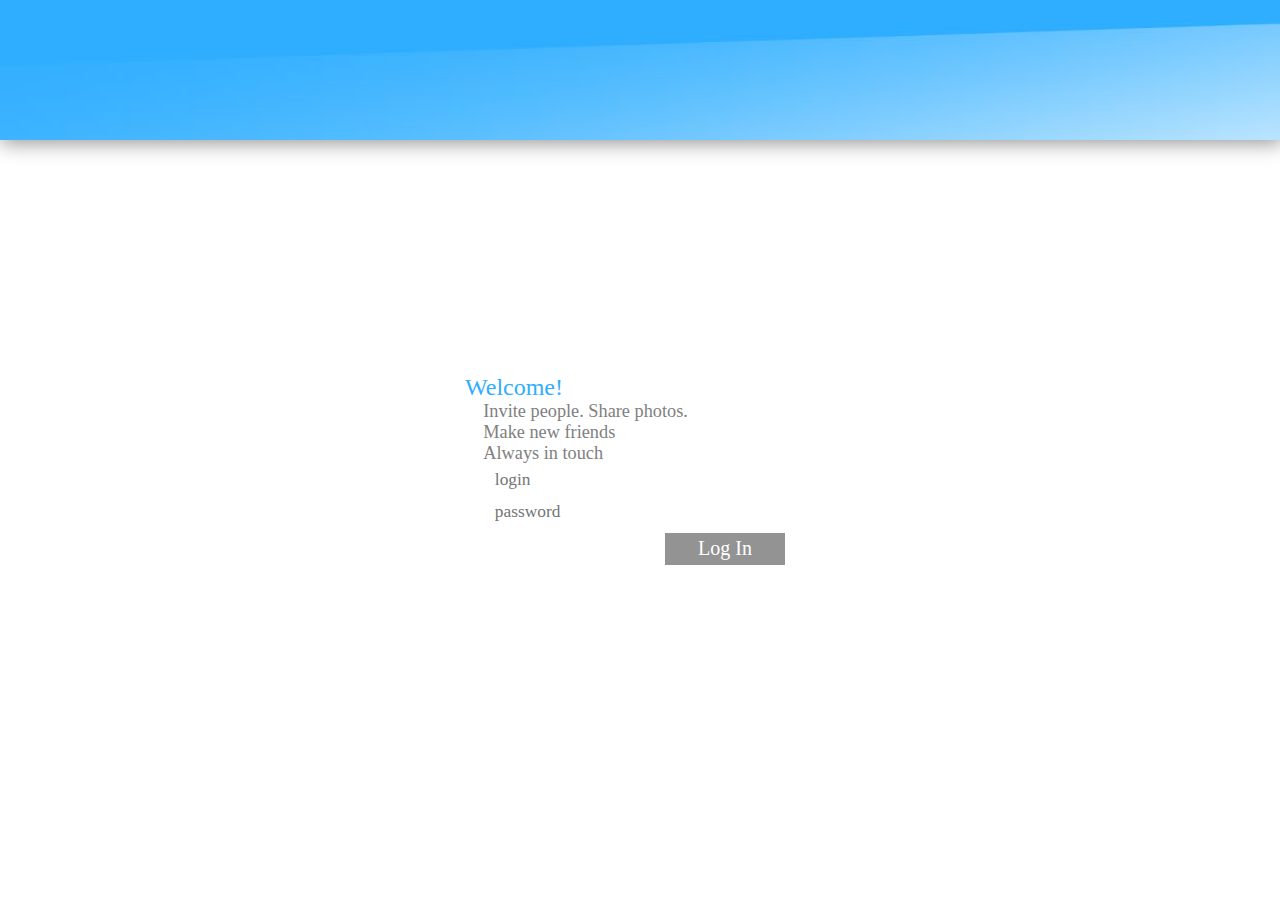
<file: index.htm>
<!DOCTYPE html>
<html>
<head>
  <meta charset="utf-8">
  <title>Site</title>
  <link rel="stylesheet" type="text/css" href="css/style.css" />
  <script type="text/javascript" src="js/script.js" defer></script>
</head>
<body style="margin:0px" onkeypress="key_enter(event)">
    <div id="header" class="box">
    </div>
    <div class="block">
         Welcome! <br>
          <div class="main">
            &emsp;Invite people. Share photos. <br>
	           &emsp;Make new friends<br>
             &emsp;Always in touch <br />
           &emsp; <input id="login" placeholder="login" class="inputs" type="text" /> <br>
           &emsp; <input id="password" placeholder="password" class="inputs" type="password" />
	        <div id="enter" class="button" unselectable="on">Log In</div>

        </div>
    </div>
</body>
</html>
</file>
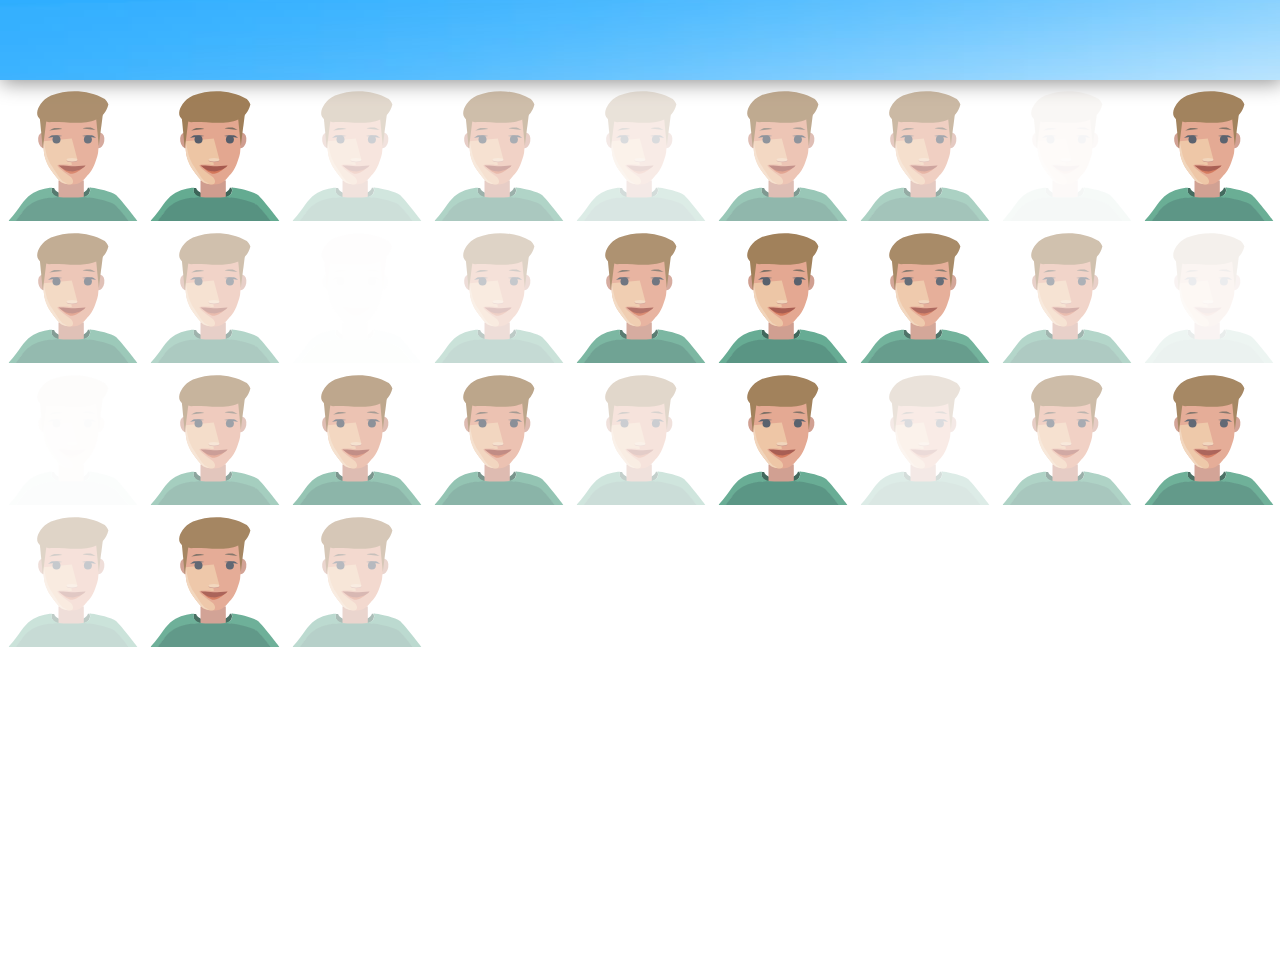
<file: friends.htm>
<html>
<head>
<title>Friends</title>
<link rel="stylesheet" type="text/css" href="css/style.css">
</head>
<body style="margin:0px">
 <div id="header" class="box" style="margin-top: -60px">
	<div class="logo"></div>
</div>
</body>
</html>

<script type="text/javascript">
window.onload = function() {
 var t = setInterval( function() {
        var div = document.createElement("div");
        div.className = "div_friend  animated flipInX";
        div.style.backgroundImage = 'url("svg/avatar.svg")';
        div.style.opacity = Math.random(1);
	    div.onclick = function(){
            location = "Messanger.htm";
        }
        document.body.appendChild(div);
     }, 20);
setTimeout(function () {clearInterval(t)}, 600);
}
</script>
</file>
<file: css/style.css>
.main {
		font-family: Lucida Sans Unicode;
		font-size: 18.3px;
		color: #808080;
}

.box {
    box-shadow: 2px 2px 19px 1px #939393;
    -webkit-box-shadow: 2px 2px 19px 1px #939393;
    -moz-box-shadow: 2px 2px 19px 1px #939393;
    -khtml-box-shadow: 2px 2px 19px 1px #939393;
    background-color: #2FAEFF;
    height: 140px;
    margin: 0px 0px;
    background-image: url('../img/header.jpg');
    -o-background-size: 100% 100%;
    -webkit-background-size: 100% 100%;
    -moz-background-size: 100% 100%;
    background-size: 100% 100%;
    z-index:1;
 }

.block {
    width: 350px;
    height: 152px;
    position: absolute;
    top: 0;
    right: 0;
    bottom: 0;
    left: 0;
    margin: auto;
    font-family: Calibri;
    font-size: 24px;
    color: #2FAEFF;
 }
 .button {
    margin:5px 200px;
    width:120px;
    height:32px;
    background:#939393;
    color:#fff;
    font-family: Calibri;
    font-size: 15pt;
    font-style: initial;
    text-align:center;
    line-height: 31px;
    cursor:default;
    -webkit-transition:all 0.2s;
    transition:all 0.2s;
    -moz-user-select: none;
    -o-user-select: none;
    -khtml-user-select: none;
    -webkit-user-select: none;
    user-select: none;
}
.button:hover {
	background:#2FAEFF;
}
.button:active {
	background:#53ea93;
}
.inputs {
      border-style: none;
      border-bottom-color: #73C8FE;
      margin: 5px;
      font-family: Verdana;
      font-size: 13pt;
      outline: none;
      -webkit-transition:all 0.3s;
      transition:all 0.2s;
}
.inputs:focus {
      border-style: none none solid none; border-bottom-color: #73C8FE
}
.inputs:hover {
      border-style: none none solid none; border-bottom-color: #73C8FE
}
.mine_message {
  padding: 15px;
  margin: 2px;
  border-bottom: 1px solid #73C8FE;
  color: #73C8FE;
  min-height: 21px;
  min-width: 40px;
  font-family: Calibri;
  font-size: 18px;
  width: 90%;
  float: left;
  clear: both;
}
.yours_message {
  padding: 15px;
  margin-left: 25px;
  border-bottom: 1px solid #939393;
  color: #939393;
  min-height: 21px;
  min-width: 40px;
  font-family: Calibri;
  width: 90%;
  font-size: 18px;
  float: left;
  clear: both;
}
.footer {
    position: absolute;
    bottom: 0;
    width: 100%;
    height: 50px;
    box-shadow: 2px 2px 19px 1px #939393;
    -webkit-box-shadow: 2px 2px 19px 1px #939393;
    -moz-box-shadow: 2px 2px 19px 1px #939393;
    -khtml-box-shadow: 2px 2px 19px 1px #939393;
}

.centre_div {
  position: relative;
  margin-top: 10px;
  text-align: center;
}

.div_friend {
  margin: 1px;
  width: 140px;
  height: 140px;
  float: left;
  cursor: hand;
}

.animated {
-webkit-animation-duration: 1s;
-moz-animation-duration: 1s;
animation-duration: 1s;
-webkit-animation-fill-mode: both;
animation-fill-mode: both;

}

@-webkit-keyframes flipInX {
0% {

-webkit-transform: perspective(400px) rotateX(90deg);

}

40% {
-webkit-transform: perspective(400px) rotateX(-10deg);
}


70% {

-webkit-transform: perspective(400px) rotateX(10deg);
}

100% {

-webkit-transform: perspective(400px) rotateX(0deg);

    }
}

@-moz-keyframes flipInX {
    0% {

        -moz-transform: perspective(400px) rotateX(90deg);

    }

    40% {
        -moz-transform: perspective(400px) rotateX(-10deg);
    }


    70% {

        -moz-transform: perspective(400px) rotateX(10deg);
    }

    100% {

        -moz-transform: perspective(400px) rotateX(0deg);

    }
}

@keyframes flipInX {

0% {

transform: perspective(400px) rotateX(90deg);

}

40% {

transform: perspective(400px) rotateX(-10deg);
}

70% {
transform: perspective(400px) rotateX(10deg);
}

100% {
transform: perspective(400px) rotateX(0deg);

}
}

.flipInX {

-webkit-backface-visibility: visible !important;

-webkit-animation-name: flipInX;

-moz-animation-name: flipInX;

 backface-visibility: visible !important;

animation-name: flipInX;
}

@-webkit-keyframes fadeInRight {
    0% {
        opacity: 0;
        -webkit-transform: translateX(20px);
    }
    100% {
        opacity: 1;
        -webkit-transform: translateX(0);
    }
}
@keyframes fadeInRight {
    0% {
        opacity: 0;
        transform: translateX(20px);
    }
    100% {
        opacity: 1;
        transform: translateX(0);
    }
}
.fadeInRight {
    -webkit-animation-name: fadeInRight;
    animation-name: fadeInRight;
}
</file>
